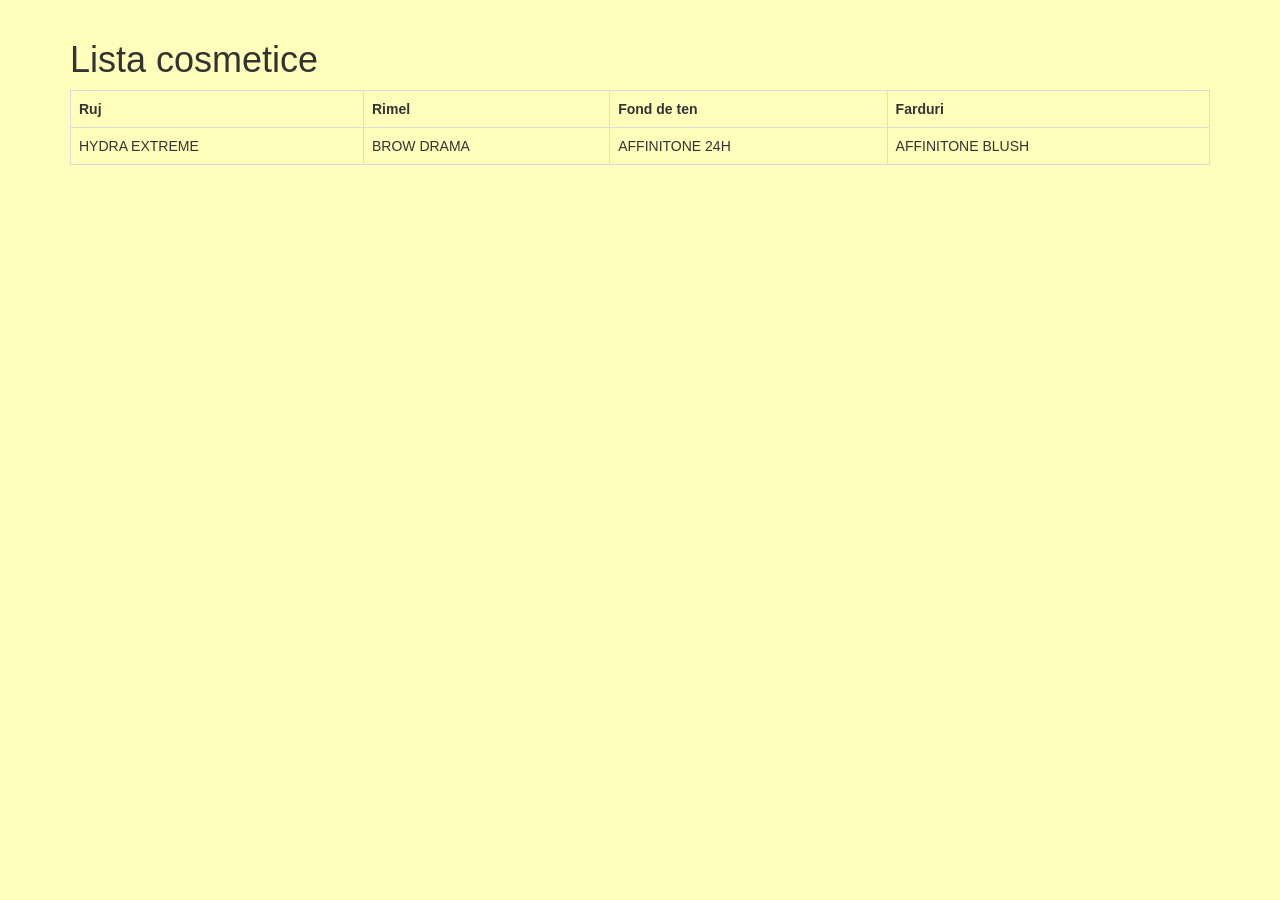
<file: Proiect/angular-js-app/cosmetice1.html>
<!DOCTYPE html>
<html ng-app="blog">
<head>
  <title>My application</title>
  <link rel="stylesheet" media="all" href="css/bootstrap.min.css">
  <link rel="stylesheet" media="all" href="css/custom.css">
</head>
<body style = "background-color:#ffb">
  <!-- /Cosmetice1 -->
  <div class="container">
    <h1>Lista cosmetice</h1>
    <table class="table table-bordered">
      <tr>
        <th>Ruj</th>
        <th>Rimel</th>
        <th>Fond de ten</th>
        <th>Farduri</th>
      </tr>
      <tr>
        <td>HYDRA EXTREME</td>
        <td>BROW DRAMA</td>
        <td>AFFINITONE 24H</td>
        <td>AFFINITONE BLUSH</td>
      </tr>

  <script src="js/jquery-1.11.3.min.js"></script>
  <script src="js/bootstrap.min.js"></script>
  <script src="js/angular.min.js"></script>
  <script src="js/app.js"></script>
</body>
</html>
</file>
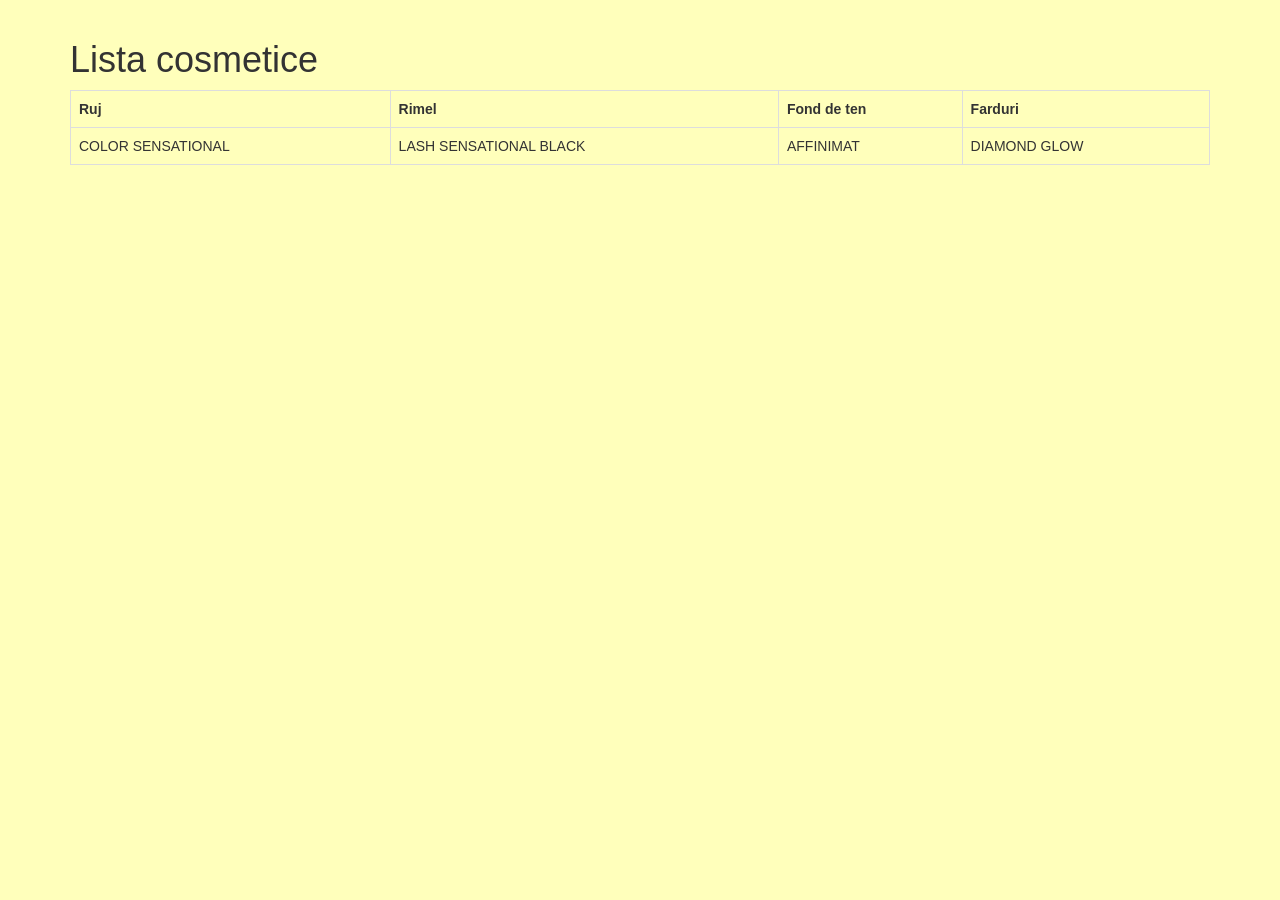
<file: Proiect/angular-js-app/cosmetice2.html>
<!DOCTYPE html>
<html ng-app="blog">
<head>
  <title>My application</title>
  <link rel="stylesheet" media="all" href="css/bootstrap.min.css">
  <link rel="stylesheet" media="all" href="css/custom.css">
</head>
<body style = "background-color:#ffb">
  <!-- /Cosmetice2 -->
  <div class="container">
    <h1>Lista cosmetice</h1>
    <table class="table table-bordered">
      <tr>
        <th>Ruj</th>
        <th>Rimel</th>
        <th>Fond de ten</th>
        <th>Farduri</th>
      </tr>
      <tr>
        <td>COLOR SENSATIONAL</td>
        <td>LASH SENSATIONAL BLACK</td>
        <td>AFFINIMAT</td>
        <td>DIAMOND GLOW</td>
      </tr>

  <script src="js/jquery-1.11.3.min.js"></script>
  <script src="js/bootstrap.min.js"></script>
  <script src="js/angular.min.js"></script>
  <script src="js/app.js"></script>
</body>
</html>
</file>
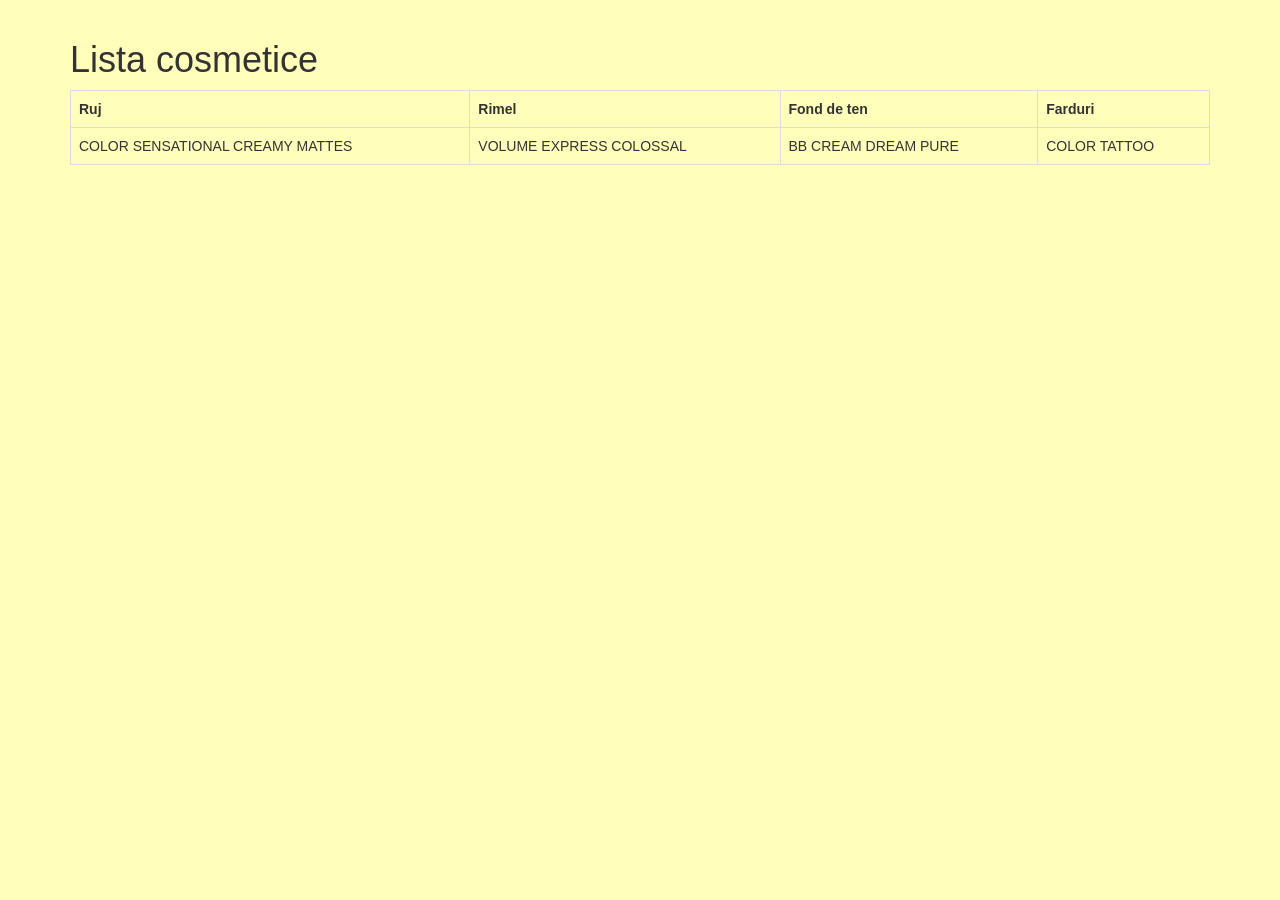
<file: Proiect/angular-js-app/cosmetice3.html>
<!DOCTYPE html>
<html ng-app="blog">
<head>
  <title>My application</title>
  <link rel="stylesheet" media="all" href="css/bootstrap.min.css">
  <link rel="stylesheet" media="all" href="css/custom.css">
</head>
<body style = "background-color:#ffb">
  <!-- /Cosmetice3 -->
  <div class="container">
    <h1>Lista cosmetice</h1>
    <table class="table table-bordered">
      <tr>
        <th>Ruj</th>
        <th>Rimel</th>
        <th>Fond de ten</th>
        <th>Farduri</th>
      </tr>
      <tr>
        <td>COLOR SENSATIONAL CREAMY MATTES</td>
        <td>VOLUME EXPRESS COLOSSAL</td>
        <td>BB CREAM DREAM PURE</td>
        <td>COLOR TATTOO</td>
      </tr>

  <script src="js/jquery-1.11.3.min.js"></script>
  <script src="js/bootstrap.min.js"></script>
  <script src="js/angular.min.js"></script>
  <script src="js/app.js"></script>
</body>
</html>
</file>
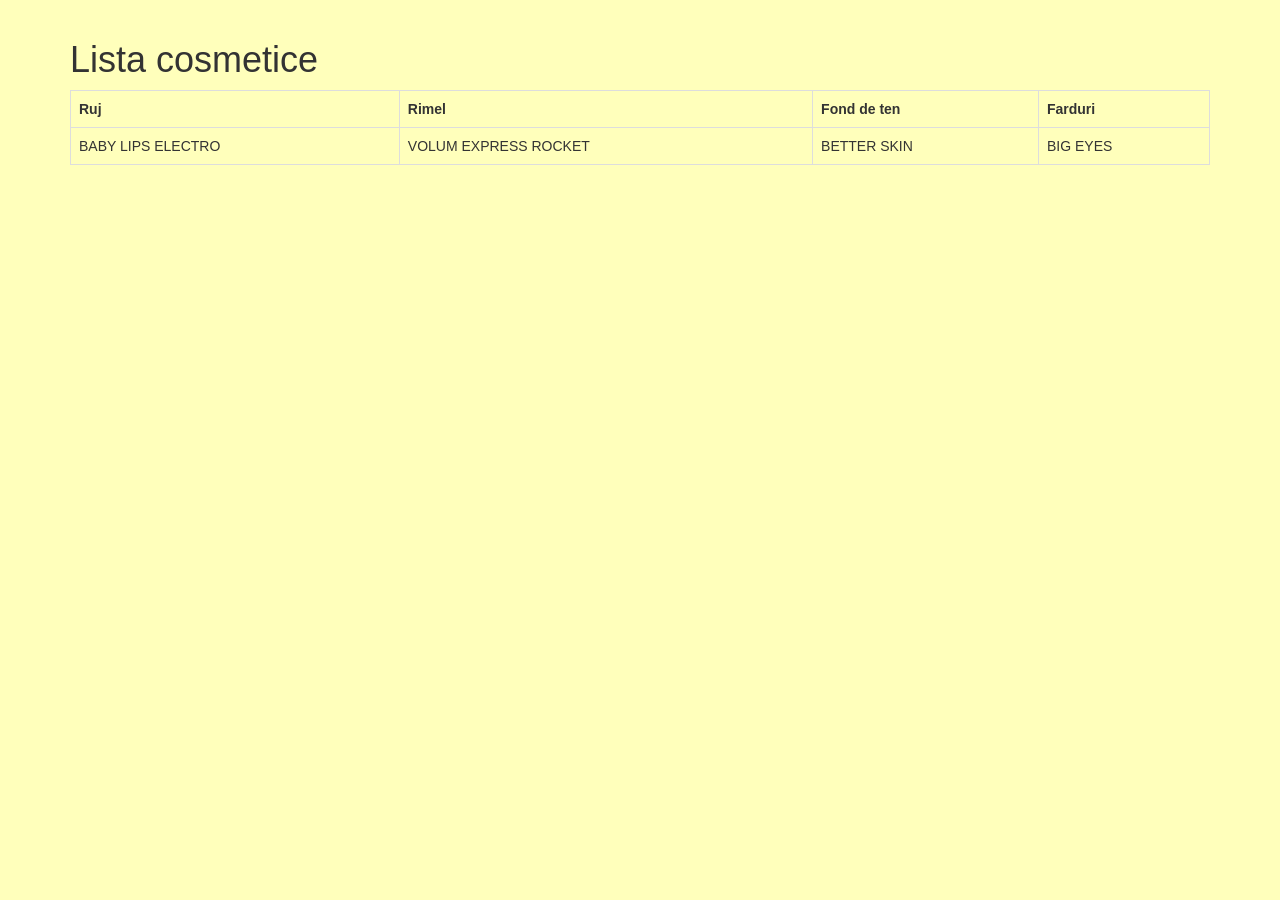
<file: Proiect/angular-js-app/cosmetice4.html>
<!DOCTYPE html>
<html ng-app="blog">
<head>
  <title>My application</title>
  <link rel="stylesheet" media="all" href="css/bootstrap.min.css">
  <link rel="stylesheet" media="all" href="css/custom.css">
</head>
<body style = "background-color:#ffb">
  <!-- /Cosmetice2 -->
  <div class="container">
    <h1>Lista cosmetice</h1>
    <table class="table table-bordered">
      <tr>
        <th>Ruj</th>
        <th>Rimel</th>
        <th>Fond de ten</th>
        <th>Farduri</th>
      </tr>
      <tr>
        <td>BABY LIPS ELECTRO</td>
        <td>VOLUM EXPRESS ROCKET</td>
        <td>BETTER SKIN</td>
        <td>BIG EYES</td>
      </tr>

  <script src="js/jquery-1.11.3.min.js"></script>
  <script src="js/bootstrap.min.js"></script>
  <script src="js/angular.min.js"></script>
  <script src="js/app.js"></script>
</body>
</html>
</file>
<file: Proiect/angular-js-app/css/custom.css>
body {
  margin-top:20px;
  margin-bottom:200px;
}

.label {
  margin-right: 5px;
}

.comments blockquote {
  margin-top: 5px;
}


.ng-invalid.ng-dirty {
  border-color:#fa787e;
}

.ng-valid.ng-dirty {
  border-color:#78fa89;
}

a:hover, a:focus {
  text-decoration:none;
}
</file>
